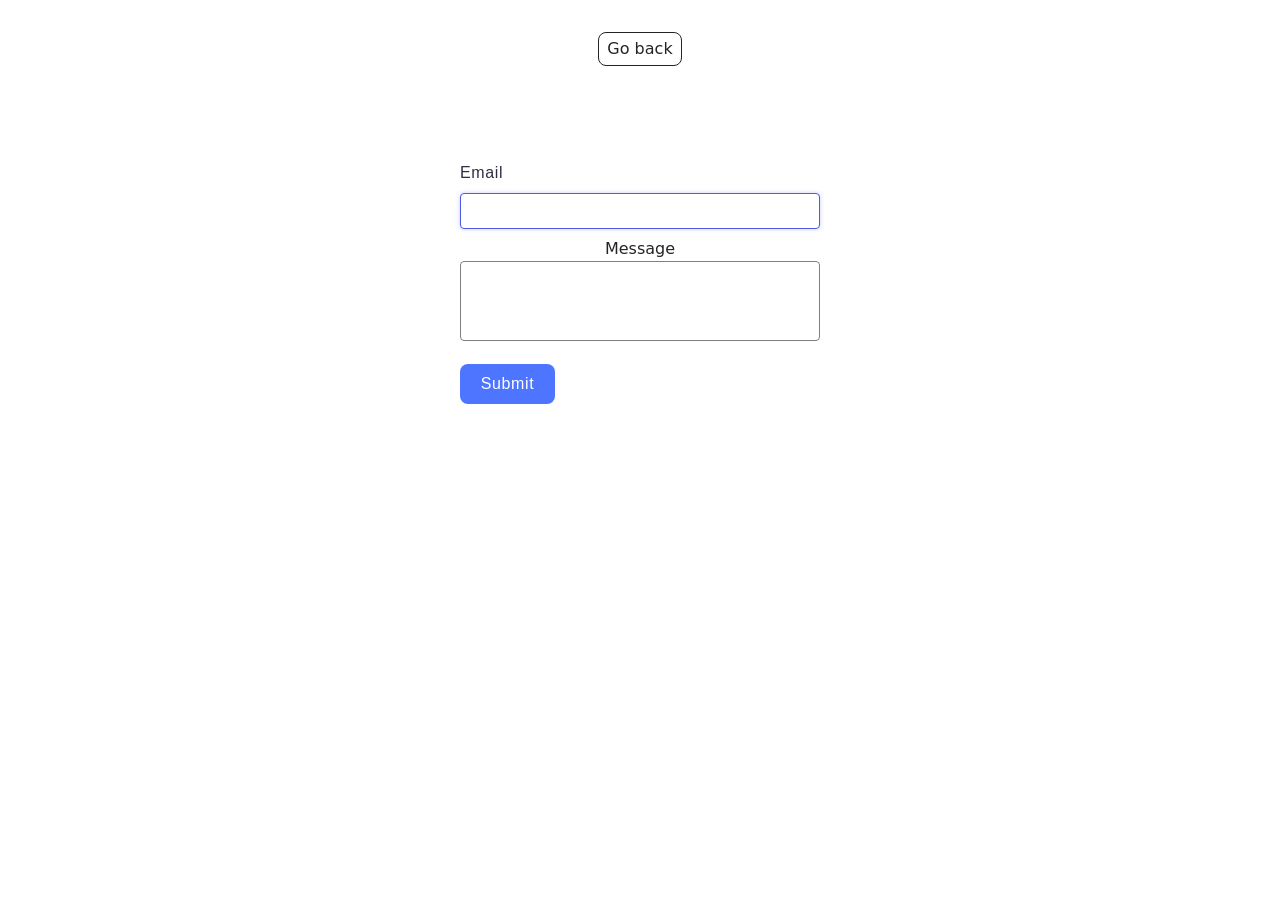
<file: src/2-form.html>
<!DOCTYPE html>
<html lang="en">
  <head>
    <meta charset="UTF-8" />
    <meta http-equiv="X-UA-Compatible" content="IE=edge" />
    <meta name="viewport" content="width=device-width, initial-scale=1.0" />
    <title>Form</title>
    <link rel="stylesheet" href="./css/styles.css" />
  </head>
  <body>
    <main>
      <div class="container">
        <a class="back-link" href="./index.html">Go back</a>
        <form class="feedback-form" autocomplete="off">
  <label class="form-label">
    Email
    <input class="form-input" type="email" name="email" autofocus />
  </label>
  <label>
    Message
    <textarea class="form-textarea" name="message" rows="8"></textarea>
  </label>
  <button type="submit">Submit</button>
</form>

      </div>
    </main>
    <script type="module" src="./js/2-form.js"></script>
  </body>
</html>
</file>
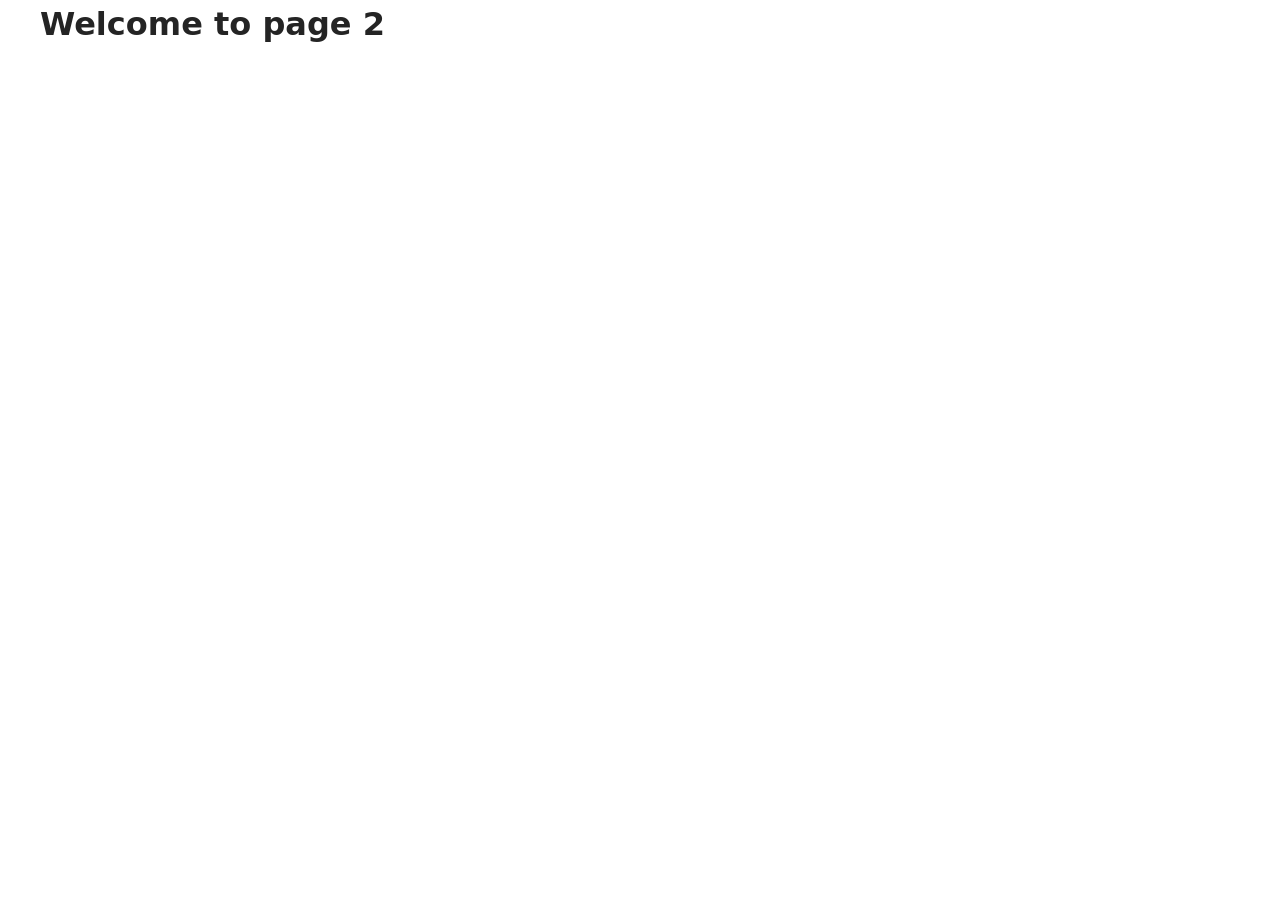
<file: src/page-2.html>
<!DOCTYPE html>
<html lang="en">
  <head>
    <meta charset="UTF-8" />
    <meta http-equiv="X-UA-Compatible" content="IE=edge" />
    <meta name="viewport" content="width=device-width, initial-scale=1.0" />
    <title>Page 2</title>
    <link rel="stylesheet" href="./css/styles.css" />
  </head>
  <body>
    <load
      src="./partials/header.html"
      icon-path="./img/sprite.svg#logo"
      highlight-act="active"
    />

    <main>
      <div class="container">
        <h1 class="main-title">
          <span class="main-title-gradient">Welcome</span> to page 2
        </h1>
        <load src="./partials/back-link.html" />
      </div>
    </main>

    <load src="./partials/footer.html" />
  </body>
</html>
</file>
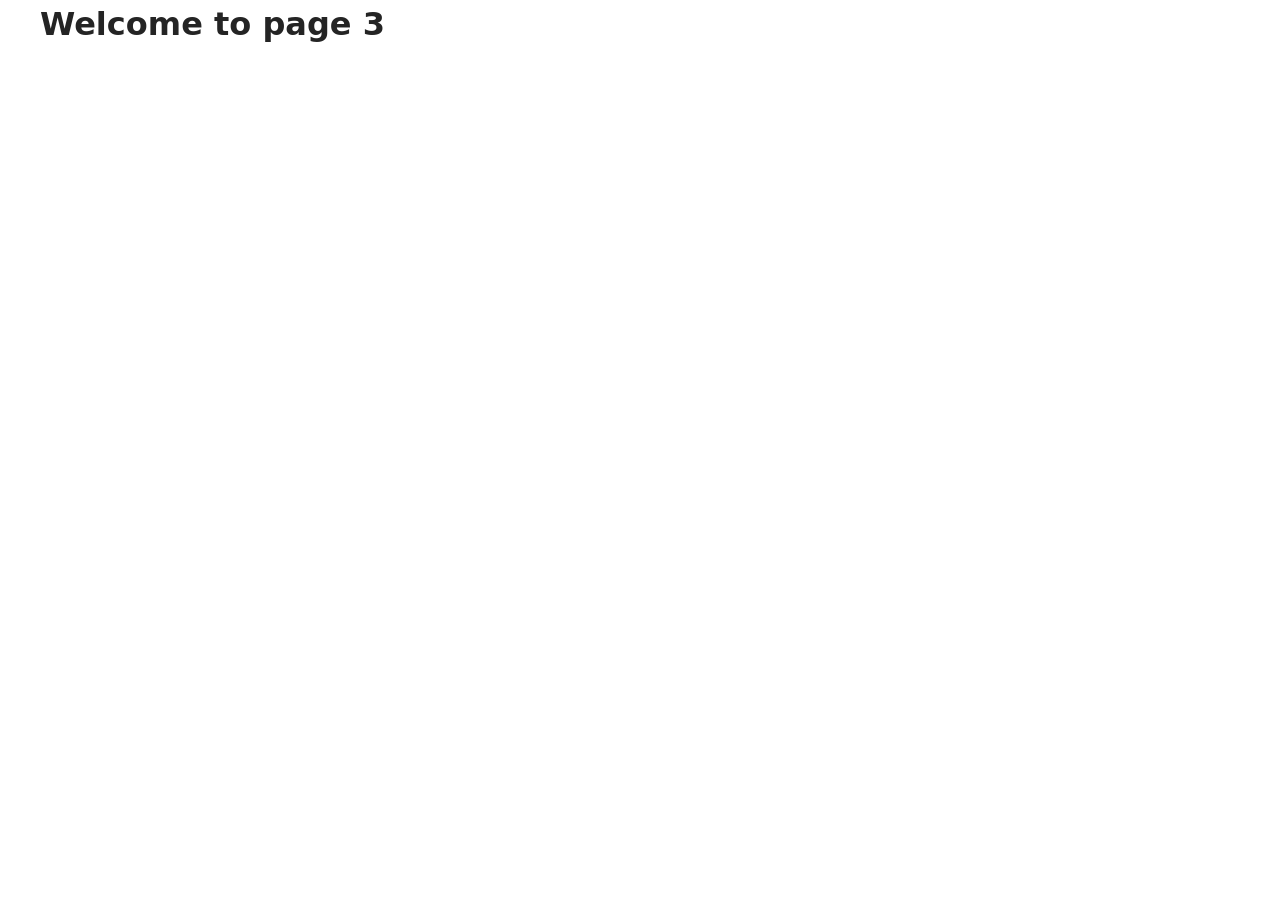
<file: src/page-3.html>
<!DOCTYPE html>
<html lang="en">
  <head>
    <meta charset="UTF-8" />
    <meta http-equiv="X-UA-Compatible" content="IE=edge" />
    <meta name="viewport" content="width=device-width, initial-scale=1.0" />
    <title>Page 3</title>
    <link rel="stylesheet" href="./css/styles.css" />
  </head>
  <body>
    <load
      src="./partials/header.html"
      icon-path="./img/sprite.svg#logo"
      highlight-curr="active"
    />

    <main>
      <div class="container">
        <h1 class="main-title">
          <span class="main-title-gradient">Welcome</span> to page 3
        </h1>
        <load src="./partials/back-link.html" />
      </div>
    </main>

    <load src="./partials/footer.html" />
  </body>
</html>
</file>
<file: src/css/styles.css>
/**
  |============================
  | include css partials with
  | default @import url()
  |============================
*/
/* Common styles */
@import url('./reset.css');
@import url('./base.css');
@import url('./container.css');
@import url('./animations.css');

/* Sections style */
@import url('./header.css');
@import url('./back-link.css');
@import url('./form.css');
</file>
